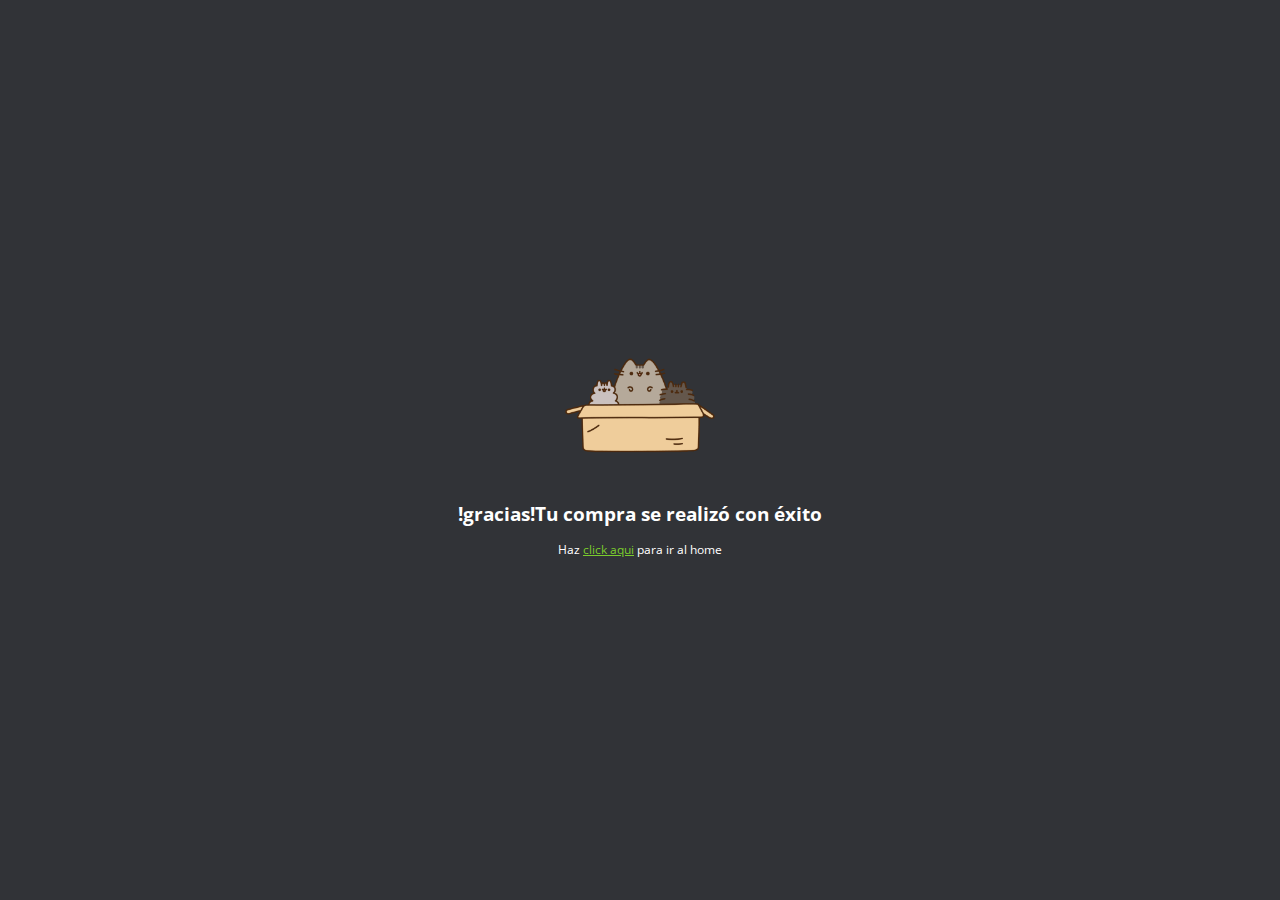
<file: exito.html>
<!DOCTYPE html>
<html lang="es">
<head>
  <meta charset="UTF-8">
  <meta name="viewport" content="width=device-width, initial-scale=1.0">
  <meta http-equiv="X-UA-Compatible" content="ie=edge">
  <link rel="stylesheet" href="css/normalize.css">
  <link rel="stylesheet" href="css/estilo.css">
  <link rel="stylesheet" href="css/animation.css">
  <link rel="stylesheet" href="css/paypal.css">
  <title>Exito</title>
</head>
<body>
<div class="content_paypal">
  <img src="images/box2.png" alt="">
  <h3>!gracias!Tu compra se realizó con éxito</h3>
  <p>Haz <a href="index.html">click aqui</a> para ir al home</p>
</div>
</body>
</html>
</file>
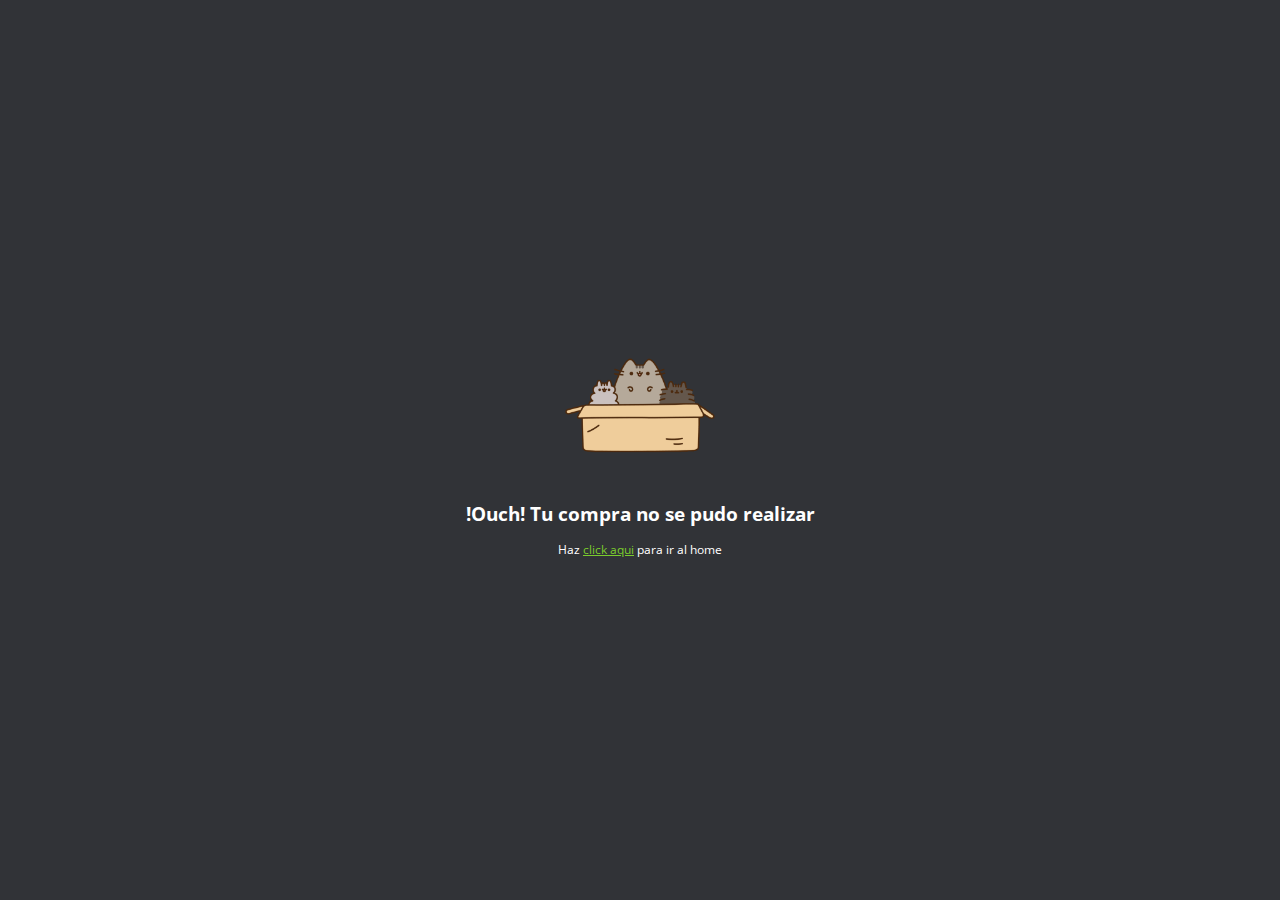
<file: falla.html>
<!DOCTYPE html>
<html lang="es">
<head>
  <meta charset="UTF-8">
  <meta name="viewport" content="width=device-width, initial-scale=1.0">
  <meta http-equiv="X-UA-Compatible" content="ie=edge">
  <link rel="stylesheet" href="css/normalize.css">
  <link rel="stylesheet" href="css/estilo.css">
  <link rel="stylesheet" href="css/animation.css">
  <link rel="stylesheet" href="css/paypal.css">
  <title>Exito</title>
</head>
<body>
<div class="content_paypal">
  <img src="images/box2.png" alt="">
  <h3>!Ouch! Tu compra no se pudo realizar</h3>
  <p>Haz <a href="index.html">click aqui</a> para ir al home</p>
</div>
</body>
</html>
</file>
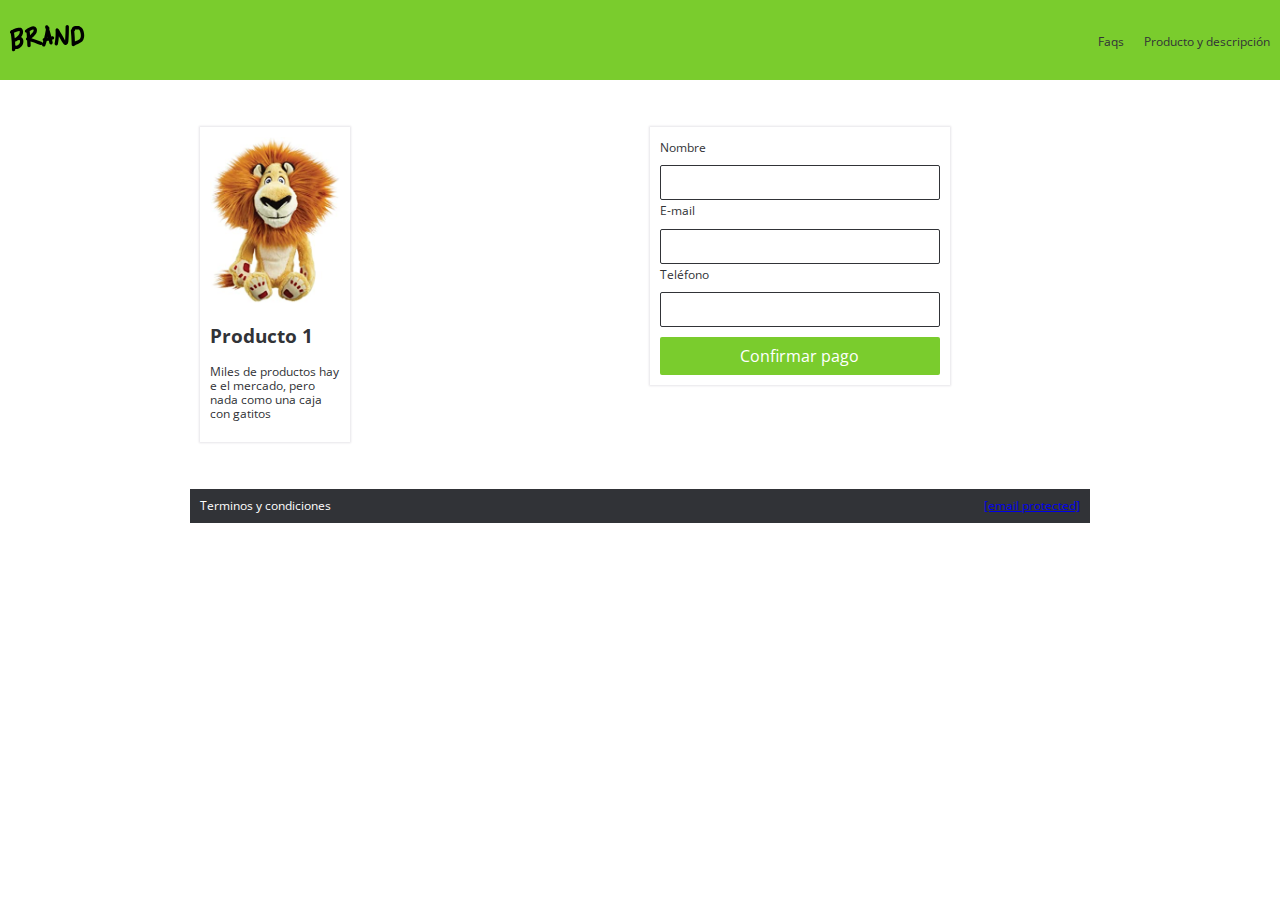
<file: venta.html>
<!DOCTYPE html>
<html lang="en">
  <head>
    <meta charset="utf-8">
    <meta name="description" content="Este es un sitio de producto genial">
    <link rel="stylesheet" href="css/grid.css">
    <link rel="stylesheet" href="css/estilo.css">
    <link rel="stylesheet" href="css/animation.css">
    <link rel="stylesheet" href="css/normalize.css">
    <link rel="stylesheet" href="css/estilo.css">
    <link rel="stylesheet" href="css/mobile.css">
    <title>BRAND📦</title>
  </head>
      <!-- Cierra head -->
  <body>
    <nav class="fadeInDown">
      <a href="index.html"><img src="images/logo.png" alt=""></a>
      <ul>
        <li>
          <a href="faqs.html">Faqs</a></li>
        <li>
          <a href="#">Producto y descripción</a></li>
      </ul>
    </nav>
     <!-- empieza formulario venta -->
     <br>
     <br>
     <div class="container">

       <div class="row">
         <div class="col-4">
           <div class="modulo_pago">
             <div class="modulo_pago_images">
             <img src="images/dos.jpg" alt="">
             </div>
             <h3>Producto 1</h3>
             <p>Miles de productos hay e el mercado, pero nada como una caja con gatitos</p>
           </div>
         </div>
         <div class="col-8">
           <div class="modulo_pago">
             <form action="https://www.paypal.com/cgi-bin/webscr?cmd=_s-xclick&hosted_button_id=747C5YN4Q3Z22" method="post">
               <label for="name">Nombre</label>
               <br>
               <input type="hidden" name="first_name" value="Alexander">
               <input type="hidden" name="night_phone_a" value="610">
               <input type="hidden" name="email" value="tony_john_08@hotmail.com">

               <input type="text" placeholder="" name="name" class="data">
               <br>
               <label for="email">E-mail</label>
               <br>
               <input type="text" placeholder="" name="imail" class="data">
               <br>
               <label for="phone">Teléfono</label>
               <br>
               <input type="text" placeholder="" name="phone" class="data">
               <br>
               <!-- creando buttom -->
               <input type="submit" class="main_btn" name="submit" value="Confirmar pago">
             </form>
           </div>
         </div>
       </div>
       <br>
       <br>


      <!-- Inicio de footer -->
<footer>
  <div class="option">Terminos y condiciones</div>
  <div class="option"><a href="/cdn-cgi/l/email-protection" class="__cf_email__" data-cfemail="35565a5b415456415a755747545b511b565a58">[email&#160;protected]</a></div>
</footer>
<!-- Fin de Footer -->
</body>
</html>
</file>
<file: css/estilo.css>
/*------ Variables */
@import url('https://fonts.googleapis.com/css2?family=Open+Sans:wght@400;700&display=swap');
:root{
  /*------ Colores */
  --green-color: #7ACC2D;
  --black-color: #313337;
  --white-color: white;
  /*------ Tipografía */
  --normal:12px;
  /*------ Espaciado */
  --space:10px;
  --space-2:20px;
  /* box shadow */
  --box:0px 0 2px 1px #e6e5e9;
 }

/* -------------------------------------------  */
html, body{
  margin:0;
  padding: 0;
  font-family:'Open Sans',sans-serif;
  color: var(--black-color);
}

p{
  font-size: var(--normal);
}
p, label {
  font-size: var(--normal);
}

nav{
  display: flex;
  justify-content: space-between;
  align-items: center;
  width: 100%;
  padding: var(--space);
  min-height: 60px;
  background-color: var(--green-color);
}

nav a{
  text-decoration: none;
  color: var(--black-color);
  font-size: var(--normal);
}

nav a:hover{
  color: var(--white-color);
}

nav ul {
  display: flex;
}

nav ul li{
  padding-right: 20px;
  list-style: none;
}

hr{
  opacity: .2;
}

/* ------------------------------------------- MAIN SECTION */

.main_section{
  text-align: center;
  padding: 15%;
}

/* -------------------------------------------  PRODUCTOS */

.products{
  background-image: url("../images/curve.png");
  padding: 15%;
  background-position: center top;
  background-repeat: no-repeat;
  display: flex;
  height: 95px;
  background-size: cover;

}

.product{
  padding: 20px;
  margin-top: -226px;
}

.image-product{
  text-align: center;
}

.content{
  padding: 20px;
  background: var(--white-color);
  border-radius: 3px;
  box-shadow: 0px 0 2px 1px #e6e5e9;
}

.main_btn{
  padding: var(--space);
  background-color: var(--green-color);
  width: 100%;
  border: 0px;
  border-radius: 2px;
  cursor: pointer;
  color: var(--white-color);
}
.main_btn:hover{
  background-color: #63a426;
}

/* Beneficios */
.beneficios{
  padding: 10%;
  display: flex;
}

.beneficio{
  text-align: center;
  padding: 20px;
  border:2px solid #ece4e4;
  margin: 30px;
  border-radius: 10px;
}

.beneficio img{
  max-height: 100px
}

.text_beneficio{
  /* text-align: justify; */
  font-size: 14px;
  text-align: inherit;
}

/* Mentions */
.mentions{
  display: flex;
  padding: 5%;
}
.mention img{
  height: 150px;
  width: 150px;
  padding-top: 20px;
}
h2.mention_title{
  text-align: center;
}
.mention{
  padding: var(--space);

}
.content_mention{
  border: 2px solid #d0cccc;
  border-radius: 3px;
  box-shadow: 0px 0 2px 1px #e6e5e9;
  text-align: center;
}
.mention .text{
  padding: var(--space);
}

/* ----------------------------venta */
.modulo_pago {
   background-color: var(--white-color);
   box-shadow: var(--box);
   padding: 10px;
}
.modulo_pago_images{
  max-width: 150px;
  text-align: center;
  margin:auto;
  width: 100%;
}
.data {
  margin-top: 10px;
  width: 100%;
  padding: 5px;
  height: 35px;
  border-radius: 2px;
  border: 1px solid var(--black-color);
  box-sizing: border-box;
}
.modulo_pago .main_btn {
  margin-top: 10px;
}


/* ------------------------------------------- Footer */
footer{
  display: flex;
  justify-content: space-between;
  font-size: var(--normal);
  background-color: var(--black-color);
  padding: var(--space);
  color: var(--white-color);
}
.contact a{
  color: var(--gren-color);
}
</file>
<file: css/animation.css>
/* animaciones de los elemtos que deseemos animar */
.fadeIn {
  -webkit-animation-duration:4s;
  animation-duration: 4s;
  animation-fill-mode: both;
  -webkit-animation-fill-mode:both;
  animation-name: fadeIn;
  animation-name: fadeIn;

}

@keyframes fadeIn {
  from{
    opacity: 0;
  }
  top{
    opacity: 1;
  }
}

.fadeInDown{
  -webkit-animation-duration:1s;
  animation-duration: 1s;
  animation-fill-mode: both;
  -webkit-animation-fill-mode:both;
  animation-name: fadeInDown;
  animation-name: fadeInDown;
}
@keyframes fadeInDown {
  from{
    opacity: 0;
    -webkit-transform: translate3d(0,-100%,0);
    transform: translate3d(0,-100%,0);
  }
  to{
    opacity: 1;
    -webkit-transform:translate3d(0,0,0);
    transform: translate3d(0,0,0);
  }
}
.fadeInUp{
  -webkit-animation-duration:1s;
  animation-duration: 1s;
  animation-fill-mode: both;
  -webkit-animation-fill-mode:both;
  animation-name: fadeInUp;
  animation-name: fadeInUp;
}
@keyframes fadeInUp {
  from{
    opacity: 0;
    -webkit-transform: translate3d(0,100%,0);
    transform: translate3d(0,100%,0);
  }
  to{
    opacity: 1;
    -webkit-transform:translate3d(0,0,0);
    transform: translate3d(0,0,0);
  }
}
</file>
<file: css/paypal.css>
body{
  background: var(--black-color);
  text-align: center;
  color: var(--white-color);
  display: flex;
  justify-content: center;
  align-items: center;
  height: 100vh;
}
.content_paypal a{
  color: var(--green-color);
}
</file>
<file: css/grid.css>
*{
  /* margin: 0;
  padding: 0;
  box-sizing: border-box;
} */

}

.container {
  max-width: 900px;
  margin: auto;
}
.row {
  /* display: flex; */
  /* flex-wrap: wrap; */
  display: grid;
  grid-template-columns: repeat(2,1fr);
  grid-gap:0px;
}

.col-1{
  width: 8.3333333333%;
}
.col-2{
  width: 16.6666666666%;
}
.col-3{
  width: 24.9999999999%;
}
.col-4{
  width: 33.3333333332%;
}
.col-5{
  width: 41.6666666665%;
}
.col-6{
  width: 49.9999999998%;
}
.col-7{
  width: 58.3333333331%;
}
.col-8{
  width: 66.6666666664%;
}
.col-9{
  width: 74.9999999997%;
}
.col-10{
  width: 83.333333333%;
}
.col-11{
  width: 91.6666666663%;
}
.col-12{
  width: 100%;
}

.col-1,.col-2,.col-3,.col-4,.col-5,.col-6,.col-7,.col-8,.col-9,.col-10,.col-11,.col-12{
  padding: 10px;
}
.col-1 img,.col-2 img,.col-3 img,.col-4 img,.col-5 img,.col-6 img,.col-7 img,.col-8 img,.col-9 img,.col-10 img,.col-11 img,.col-12 img{
  width: 100%;
}

.no-desk{
  display: none;

@media (max-width:600px){
  .container {
    padding:30px;
  }
  .no-mobile{
    display: none;
  }
  .row{
    display:inline;
    padding: 10px;
  }
  .col-1,.col-2,.col-3,.col-4,.col-5,.col-6,.col-7,.col-8,.col-9,.col-10,.col-11,.col-12{
    width:100%;
    padding: 0;
}
</file>
<file: css/mobile.css>
@media (max-width: 600px) {

  .products{
    display: inherit;
    height: auto;
  }
  .product{
    margin-top: auto;
  }
  .main_section{
    padding: 4%;
  }
  .beneficios, .mentions{
    display: inherit;
  }
}
</file>
